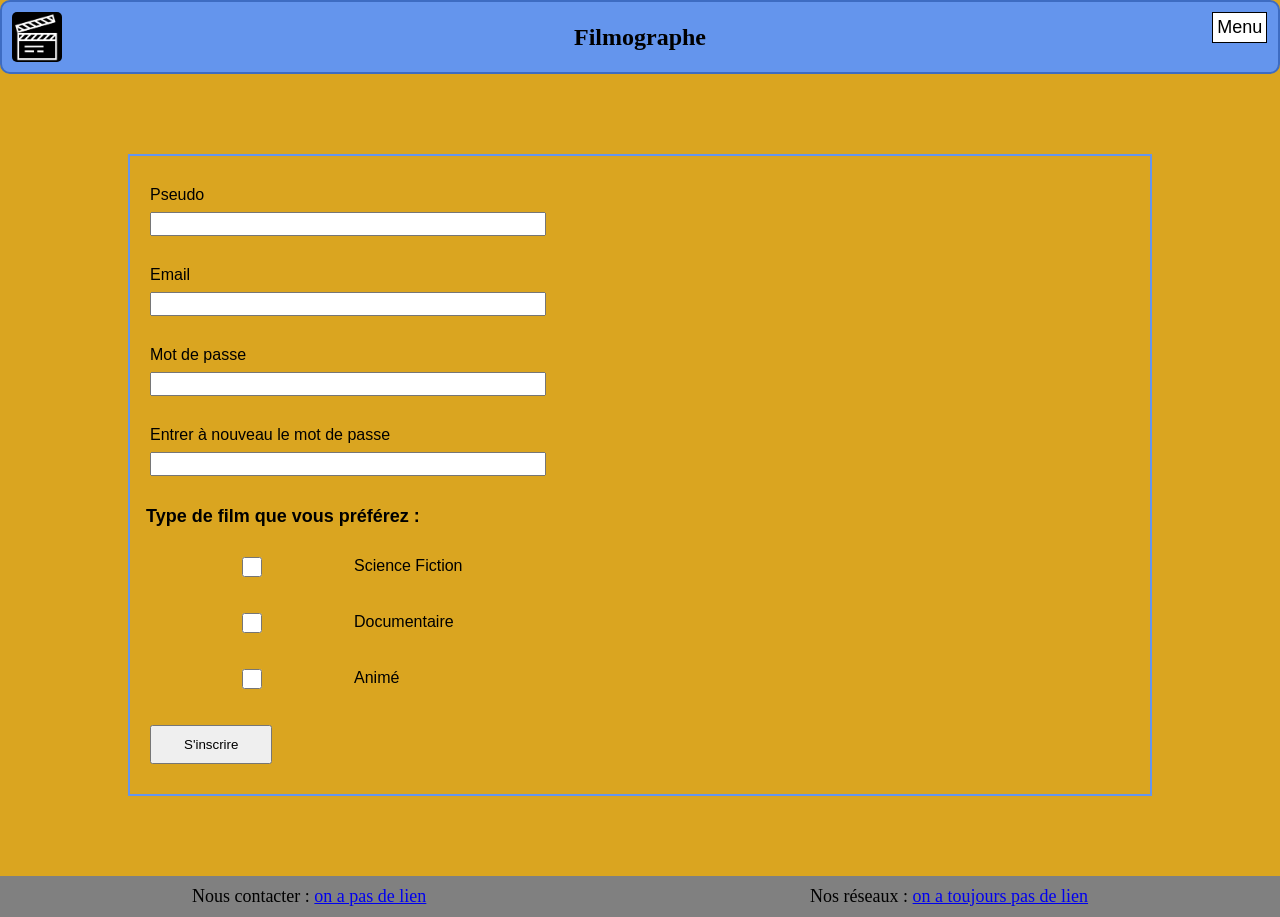
<file: Formulaire.html>
<!DOCTYPE html>
<html lang="en">
<head>
    <meta charset="UTF-8">
    <meta name="viewport" content="width=device-width, initial-scale=1.0">
    <title>Filmographe - Formulaire</title>
    <link rel="stylesheet" href="Css/formu.css">
    <link rel="stylesheet" href="Css/style.css">
</head>
<body>
    <header>
        <!--article pour diviser header en 3 parties-->
        <article class="presentation-header">
            <div class="logo">
                <a href="index.html"><img class="logo-img" src="image/clapperboard.png" alt="logo" style="height: 100%;"></a>
            </div>
            <div class="nom">
                <h1>
                    Filmographe
                </h1>
            </div><!-- Menu hamburger -->
            <ul class="menu">
                <li class="menuItem">
                    <a class="menuItem" href="index.html"><img class="logo-img" src="image/clapperboard.png" alt="logo" style="height: 100%;"></a>
                    <label for="menuItem">Page d'accueil</label>
                </li>
                <li class="menuItem">
                    <a class="menuItem" href="Formulaire.html"><img class="logo-img" src="image/connexion.png" alt="Connexion" style="height: 100%;"></a>
                    <label for="menuItem">Formulaire</label>
                </li>
                <li class="menuItem">
                    <button class="darkMode" onclick="toggleTheme()">Dark Mode</button>
                </li>
            </ul>
            <button class="hamburger"> <!-- on affiche ou non le texte nécessaire -->
                <p class="menuIcon">Menu</p>
                <p class="closeIcon">fermer</p>
            </button>
        </article>
    </header>
    <!-- Formulaire -->
    <main>
        <div class="message-error">
            <ul class="error-list"></ul>
        </div>
        <div class="message-success">
            Formulaire envoyé !
        </div>
        <form action="" method="POST" enctype="multipart/form-data">
            <div>
                <label for="pseudo">Pseudo</label>
                <input type="text" name="pseudo" id="pseudo">
            </div>

            <div>
                <label for="email">Email</label>
                <input type="email" name="email" id="email">
            </div>

            <div>
                <label for="password">Mot de passe</label>
                <input type="password" name="password" id="password">
            </div>

            <div>
                <label for="password2">Entrer à nouveau le mot de passe</label>
                <input type="password" name="password2" id="password2">
            </div>

            <h5>Type de film que vous préférez :</h5>
            <div class="choixFilm">
                <input type="checkbox" name="type-movie" id="scifi">
                <label for="scifi">Science Fiction</label>
            </div>
            <div class="choixFilm">
                <input type="checkbox" name="type-movie" id="documentaire">
                <label for="documentaire">Documentaire</label>
            </div>
            <div class="choixFilm">
                <input type="checkbox" name="type-movie" id="anime">
                <label for="anime">Animé</label>
            </div>

            <button class="inscrire" type="submit">S'inscrire</button>
        </form>
    </main>
    <footer>
        <!--article pour diviser footer en plusieurs parties-->
        <article class="presentation-footer">
            <div class="contacter">
                <p>Nous contacter : <a href="https://youtu.be/FtE6SV_1wu4?list=RDFtE6SV_1wu4">on a pas de lien</a></p>
            </div>
            <div class="reseaux">
                <p>Nos réseaux : <a href="https://youtu.be/dQw4w9WgXcQ?list=RDdQw4w9WgXcQ">on a toujours pas de lien</a></p>
            </div>
        </article>
    </footer>
</body>
<script src="Javascript/formul.js"></script>
<!-- <script src="Javascript/main.js"></script> -->
</html>
</file>
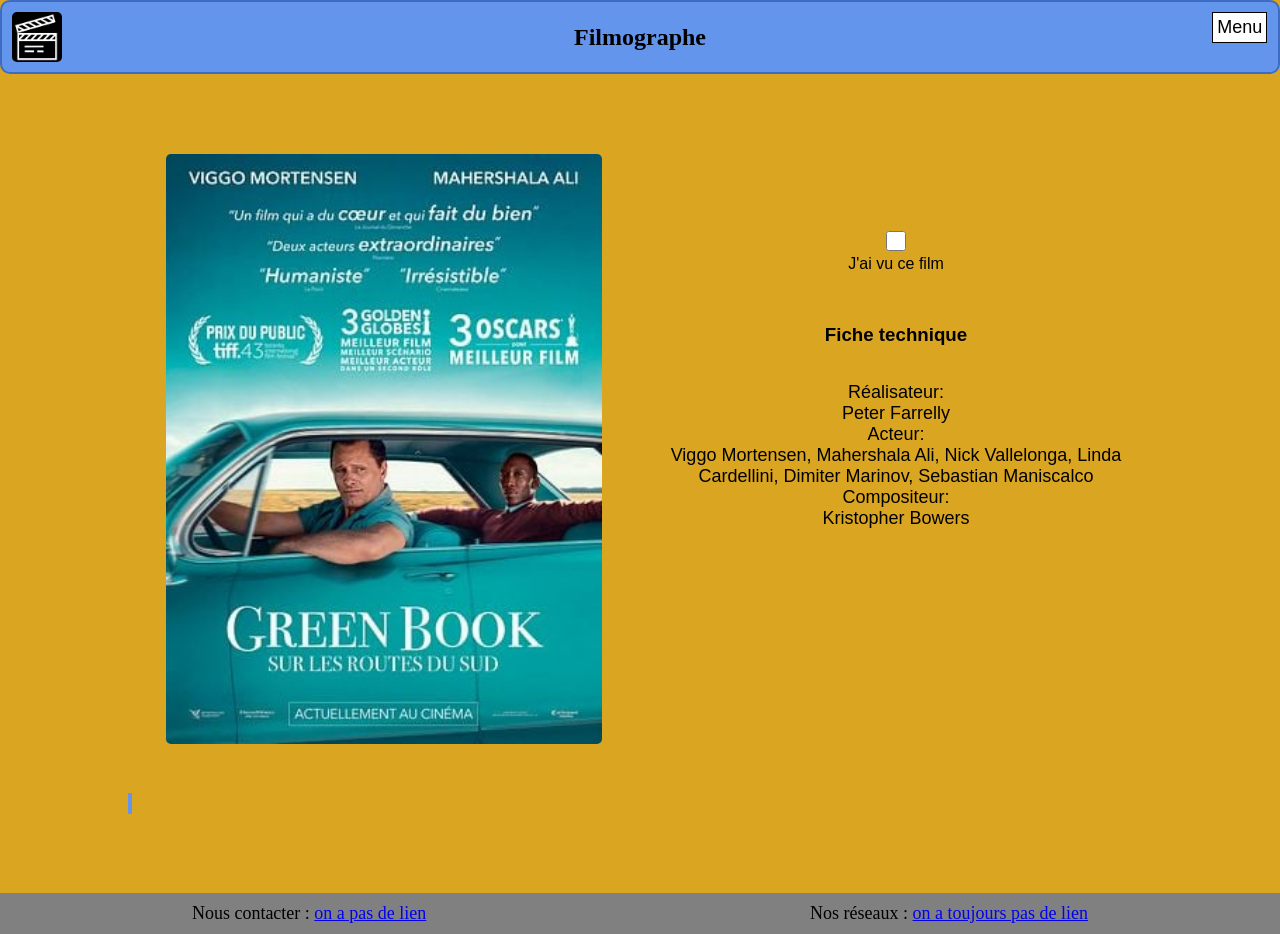
<file: Green_book.html>
<!DOCTYPE html>
<html lang="en">
<head>
    <meta charset="UTF-8">
    <meta name="viewport" content="width=device-width, initial-scale=1.0">
    <link rel="stylesheet" href="Css/style.css">
    <link rel="stylesheet" href="Css/formu.css">
    <title>Filmographe - Green Book</title>
</head>
<body>
    <header>
        <!--article pour diviser header en 3 parties-->
        <article class="presentation-header">
            <div class="logo">
                <a href="index.html"><img class="logo-img" src="image/clapperboard.png" alt="logo" style="height: 100%;"></a>
            </div>
            <div class="nom">
                <h1>
                    Filmographe
                </h1>
            </div><!-- Menu hamburger -->
            <ul class="menu">
                <li class="menuItem">
                    <a class="menuItem" href="index.html"><img class="logo-img" src="image/clapperboard.png" alt="logo" style="height: 100%;"></a>
                    <label for="menuItem">Page d'accueil</label>
                </li>
                <li class="menuItem">
                    <a class="menuItem" href="Formulaire.html"><img class="logo-img" src="image/connexion.png" alt="Connexion" style="height: 100%;"></a>
                    <label for="menuItem">Formulaire</label>
                </li>
                <li class="menuItem">
                    <button class="darkMode" onclick="toggleTheme()">Dark Mode</button>
                </li>
            </ul>
            <button class="hamburger"> <!-- on affiche ou non le texte nécessaire -->
                <p class="menuIcon">Menu</p>
                <p class="closeIcon">fermer</p>
            </button>
        </article>
    </header>
    <main>
        <article class="presentation-page">
            <div name="ImageGreenBook" style="width: 50%;height: auto;">
                <img class="image" src="image/Green_book.jpg" alt="Green Book" style="width: 85%;height: auto;">
            </div>
            <div class="texte_presentation" style="width: 50%;height: auto;">
                <div id="TitreGreenBook"></div>
                <div class="check">
                    <input type="checkbox"><label>J'ai vu ce film</label><br>
                </div>
                <div id="TexteGreenBook"></div>
                <div>
                    <h3 class="Pitch-Fiche">Fiche technique</h3>
                    <p class="texte_fiche">Réalisateur:<br>Peter Farrelly<br>Acteur:<br>Viggo Mortensen, Mahershala Ali, Nick Vallelonga, Linda Cardellini, Dimiter Marinov, Sebastian Maniscalco<br>Compositeur:<br>Kristopher Bowers</p>
                </div>
            </div>
        </article>
        <!-- Model 3D -->
        <model-viewer src="image/3D object/scene_medievale.glb" ar ar-modes="webxr scene-viewer quick-look" camera-controls tone-mapping="neutral" poster="image/3D object/poster.webp" shadow-intensity="1"></model-viewer>
    </main>
    <footer>
        <!--article pour diviser footer en plusieurs parties-->
        <article class="presentation-footer">
            <div class="contacter">
                <p>Nous contacter : <a href="https://youtu.be/FtE6SV_1wu4?list=RDFtE6SV_1wu4">on a pas de lien</a></p>
            </div>
            <div class="reseaux">
                <p>Nos réseaux : <a href="https://youtu.be/dQw4w9WgXcQ?list=RDdQw4w9WgXcQ">on a toujours pas de lien</a></p>
            </div>
        </article>
    </footer>
    <script src="Javascript/main.js"></script>
    <!-- API the movie data base -->
    <script type="text/javascript"><!-- Information pour Green Book -->
        function fetchGreenBook() {
            return fetch(
                'https://api.themoviedb.org/3/movie/490132?api_key=b408120da29830089d811abdd668f258&language=fr-FR'
            ).then((response) => response.json())
        }
        async function displayGreenBook() {
            const data = await fetchGreenBook();
            var list = document.getElementsByName("ImageGreenBook") // getElementsByName renvoie une liste ce qui permet d'aaficher l'image à plusieurs endroits en même temps
            list.forEach(Image => {
                Image.innerHTML = `
            <img src="https://image.tmdb.org/t/p/w500${data.poster_path}" alt="${data.title}" class="image" style="width: 85%; height: auto;"/>
            `
            });
            document.getElementById("TitreGreenBook").innerHTML = `<h1>${data.title}</h1>`
            document.getElementById("TexteGreenBook").innerHTML = `<h3 class="Pitch-Fiche">Pitch</h3>
            <p>${data.overview}</p>`
        }
    displayGreenBook();
    </script>
</body>
</html>
</file>
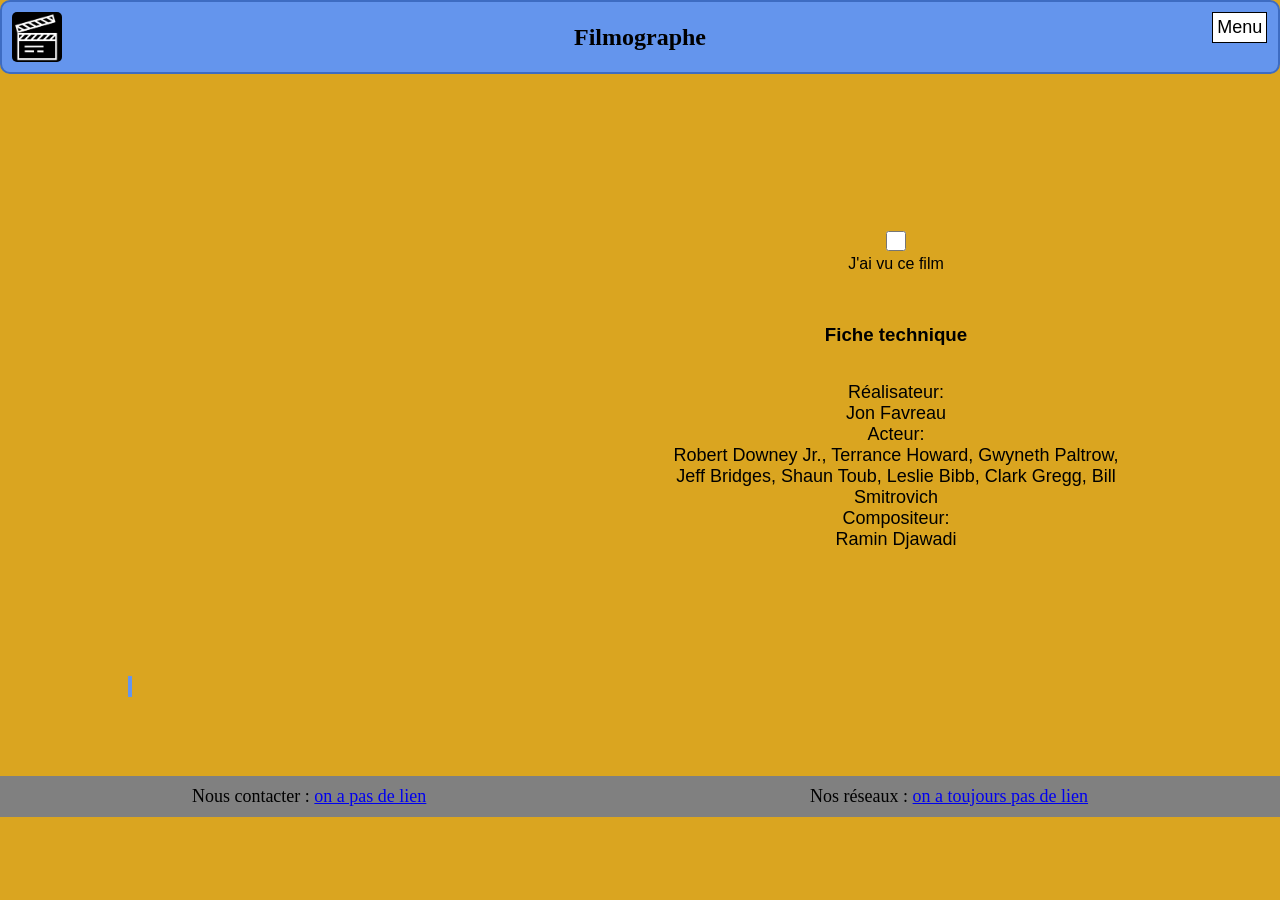
<file: Iron_Man.html>
<!DOCTYPE html>
<html lang="en">
<head>
    <meta charset="UTF-8">
    <meta name="viewport" content="width=device-width, initial-scale=1.0">
    <link rel="stylesheet" href="Css/style.css">
    <link rel="stylesheet" href="Css/formu.css">
    <title>Filmographe - Iron man</title>
</head>
<body>
    <header>
        <!--article pour diviser header en 3 parties-->
        <article class="presentation-header">
            <div class="logo">
                <a href="index.html"><img class="logo-img" src="image/clapperboard.png" alt="logo" style="height: 100%;"></a>
            </div>
            <div class="nom">
                <h1>
                    Filmographe
                </h1>
            </div><!-- Menu hamburger -->
            <ul class="menu">
                <li class="menuItem">
                    <a class="menuItem" href="index.html"><img class="logo-img" src="image/clapperboard.png" alt="logo" style="height: 100%;"></a>
                    <label for="menuItem">Page d'accueil</label>
                </li>
                <li class="menuItem">
                    <a class="menuItem" href="Formulaire.html"><img class="logo-img" src="image/connexion.png" alt="Connexion" style="height: 100%;"></a>
                    <label for="menuItem">Formulaire</label>
                </li>
                <li class="menuItem">
                    <button class="darkMode" onclick="toggleTheme()">Dark Mode</button>
                </li>
            </ul>
            <button class="hamburger"> <!-- on affiche ou non le texte nécessaire -->
                <p class="menuIcon">Menu</p>
                <p class="closeIcon">fermer</p>
            </button>
        </article>
    </header>
    <main>
        <article class="presentation-page">
            <div name="ImageIronMan" style="width: 50%;height: auto;"></div>
            <div class="texte_presentation" style="width: 50%;height: auto;">
                <div id="TitreIronMan"></div>
                <div class="check">
                    <input type="checkbox"><label>J'ai vu ce film</label><br>
                </div>
                <div id="TexteIronMan"></div>
                <div>
                    <h3 class="Pitch-Fiche">Fiche technique</h3>
                    <p class="texte_fiche">Réalisateur:<br>Jon Favreau<br>Acteur:<br>Robert Downey Jr., Terrance Howard, Gwyneth Paltrow, Jeff Bridges, Shaun Toub, Leslie Bibb, Clark Gregg, Bill Smitrovich<br>Compositeur:<br>Ramin Djawadi</p>
                </div>
            </div>
        </article>
        <!-- Model 3D -->
        <model-viewer src="image/3D object/scene_medievale.glb" ar ar-modes="webxr scene-viewer quick-look" camera-controls tone-mapping="neutral" poster="image/3D object/poster.webp" shadow-intensity="1"></model-viewer>
    </main>
    <footer>
        <!--article pour diviser footer en plusieurs parties-->
        <article class="presentation-footer">
            <div class="contacter">
                <p>Nous contacter : <a href="https://youtu.be/FtE6SV_1wu4?list=RDFtE6SV_1wu4">on a pas de lien</a></p>
            </div>
            <div class="reseaux">
                <p>Nos réseaux : <a href="https://youtu.be/dQw4w9WgXcQ?list=RDdQw4w9WgXcQ">on a toujours pas de lien</a></p>
            </div>
        </article>
    </footer>
    <script src="Javascript/main.js"></script>
    <!-- API the movie data base -->
    <script type="text/javascript"><!-- Information pour Iron Man -->
        function fetchIronMan() {
            return fetch(
                'https://api.themoviedb.org/3/movie/1726-iron-man?api_key=b408120da29830089d811abdd668f258&language=fr-FR'
            ).then((response) => response.json())
        }
        async function displayIronMan() {
            const data = await fetchIronMan()
            var list = document.getElementsByName("ImageIronMan") // getElementsByName renvoie une liste ce qui permet d'aaficher l'image à plusieurs endroits en même temps
            list.forEach(Image => {
                Image.innerHTML = `
            <img src="https://image.tmdb.org/t/p/w500${data.poster_path}" alt="${data.title}" class="image" style="width: 85%; height: auto;"/>
            `
            });
            document.getElementById("TitreIronMan").innerHTML = `<h1>${data.title}</h1>`
            document.getElementById("TexteIronMan").innerHTML = `<h3 class="Pitch-Fiche">Pitch</h3>
            <p>${data.overview}</p>`
        }
    displayIronMan();
    </script>
</body>
</html>
</file>
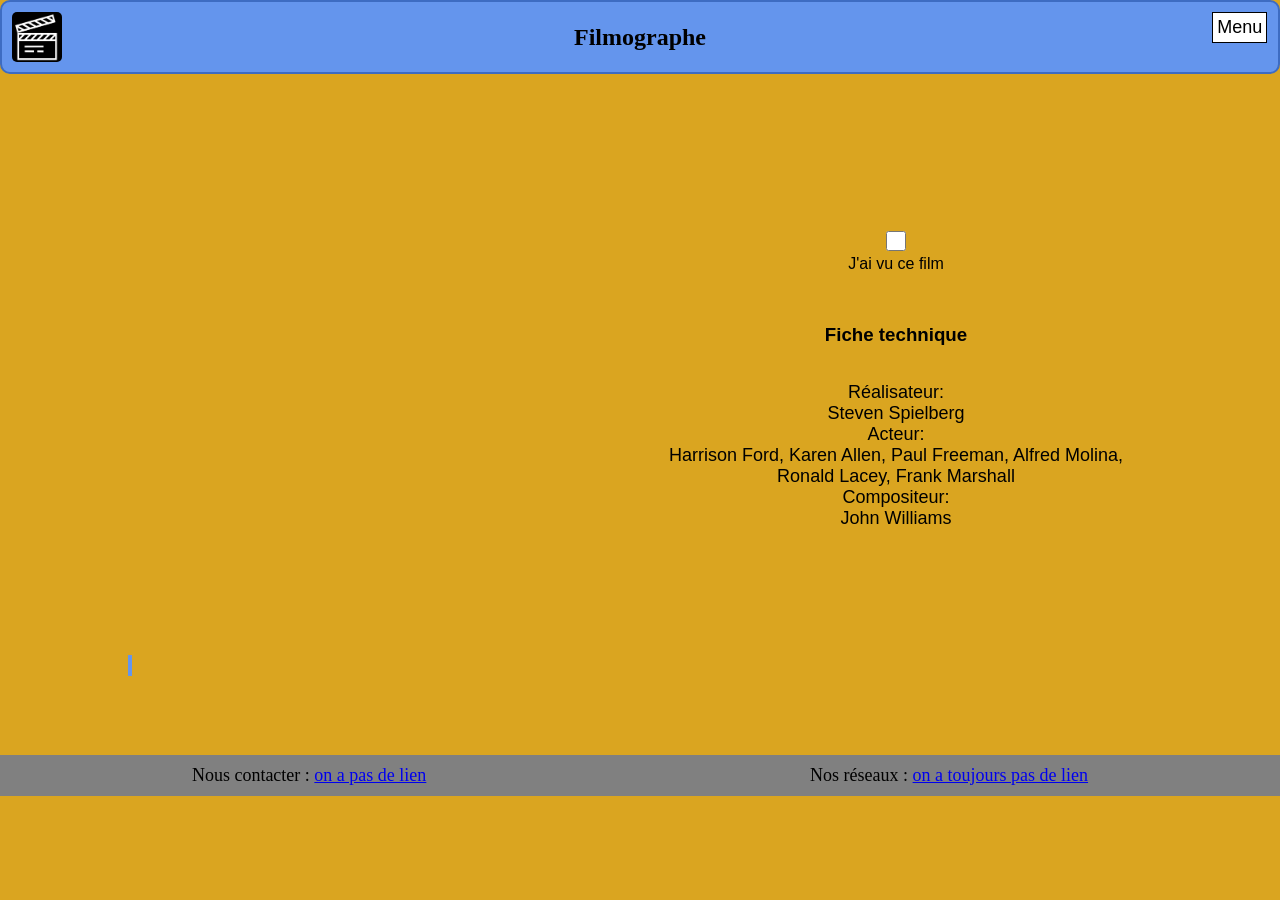
<file: Les_aventuriers_de_l'arche_perdu.html>
<!DOCTYPE html>
<html lang="en">
<head>
    <meta charset="UTF-8">
    <meta name="viewport" content="width=device-width, initial-scale=1.0">
    <link rel="stylesheet" href="Css/style.css">
    <link rel="stylesheet" href="Css/formu.css">
    <title>Filmographe - Les aventuriers de l'arche perdu</title>
</head>
<body>
    <header>
        <!--article pour diviser header en 3 parties-->
        <article class="presentation-header">
            <div class="logo">
                <a href="index.html"><img class="logo-img" src="image/clapperboard.png" alt="logo" style="height: 100%;"></a>
            </div>
            <div class="nom">
                <h1>
                    Filmographe
                </h1>
            </div><!-- Menu hamburger -->
            <ul class="menu">
                <li class="menuItem">
                    <a class="menuItem" href="index.html"><img class="logo-img" src="image/clapperboard.png" alt="logo" style="height: 100%;"></a>
                    <label for="menuItem">Page d'accueil</label>
                </li>
                <li class="menuItem">
                    <a class="menuItem" href="Formulaire.html"><img class="logo-img" src="image/connexion.png" alt="Connexion" style="height: 100%;"></a>
                    <label for="menuItem">Formulaire</label>
                </li>
                <li class="menuItem">
                    <button class="darkMode" onclick="toggleTheme()">Dark Mode</button>
                </li>
            </ul>
            <button class="hamburger"> <!-- on affiche ou non le texte nécessaire -->
                <p class="menuIcon">Menu</p>
                <p class="closeIcon">fermer</p>
            </button>
        </article>
    </header>
    <main>
        <article class="presentation-page">
            <div name="ImageLesAventuriersDeLArchePerdu" style="width: 50%;height: auto;"></div>
            <div class="texte_presentation" style="width: 50%;height: auto;">
                <div id="TitreLesAventuriersDeLArchePerdu"></div>
                <div class="check">
                    <input type="checkbox"><label>J'ai vu ce film</label><br>
                </div>
                <div id="TexteLesAventuriersDeLArchePerdu"></div>
                <div>
                    <h3 class="Pitch-Fiche">Fiche technique</h3>
                    <p class="texte_fiche">Réalisateur:<br>Steven Spielberg<br>Acteur:<br>Harrison Ford, Karen Allen, Paul Freeman, Alfred Molina, Ronald Lacey, Frank Marshall<br>Compositeur:<br>John Williams</p>
                </div>
            </div>
        </article>
        <!-- Model 3D -->
        <model-viewer src="image/3D object/scene_medievale.glb" ar ar-modes="webxr scene-viewer quick-look" camera-controls tone-mapping="neutral" poster="image/3D object/poster.webp" shadow-intensity="1"></model-viewer>
    </main>
    <footer>
        <!--article pour diviser footer en plusieurs parties-->
        <article class="presentation-footer">
            <div class="contacter">
                <p>Nous contacter : <a href="https://youtu.be/FtE6SV_1wu4?list=RDFtE6SV_1wu4">on a pas de lien</a></p>
            </div>
            <div class="reseaux">
                <p>Nos réseaux : <a href="https://youtu.be/dQw4w9WgXcQ?list=RDdQw4w9WgXcQ">on a toujours pas de lien</a></p>
            </div>
        </article>
    </footer>
    <script src="Javascript/main.js"></script>
    <!-- API the movie data base -->
    <script type="text/javascript"><!-- Information pour Les aventuriers de l arche perdu -->
        function fetchLesAventuriersDeLArchePerdu() {
            return fetch(
                'https://api.themoviedb.org/3/movie/85?api_key=b408120da29830089d811abdd668f258&language=fr-FR'
            ).then((response) => response.json())
        }
        async function displayLesAventuriersDeLArchePerdu() {
            const data = await fetchLesAventuriersDeLArchePerdu();
            var list = document.getElementsByName("ImageLesAventuriersDeLArchePerdu") // getElementsByName renvoie une liste ce qui permet d'aaficher l'image à plusieurs endroits en même temps
            list.forEach(Image => {
                Image.innerHTML = `
            <img src="https://image.tmdb.org/t/p/w500${data.poster_path}" alt="${data.title}" class="image" style="width: 85%; height: auto;"/>
            `
            });
            document.getElementById("TitreLesAventuriersDeLArchePerdu").innerHTML = `<h1>${data.title}</h1>`
            document.getElementById("TexteLesAventuriersDeLArchePerdu").innerHTML = `<h3 class="Pitch-Fiche">Pitch</h3>
            <p>${data.overview}</p>`
        }
    displayLesAventuriersDeLArchePerdu();
    </script>
</body>
</html>
</file>
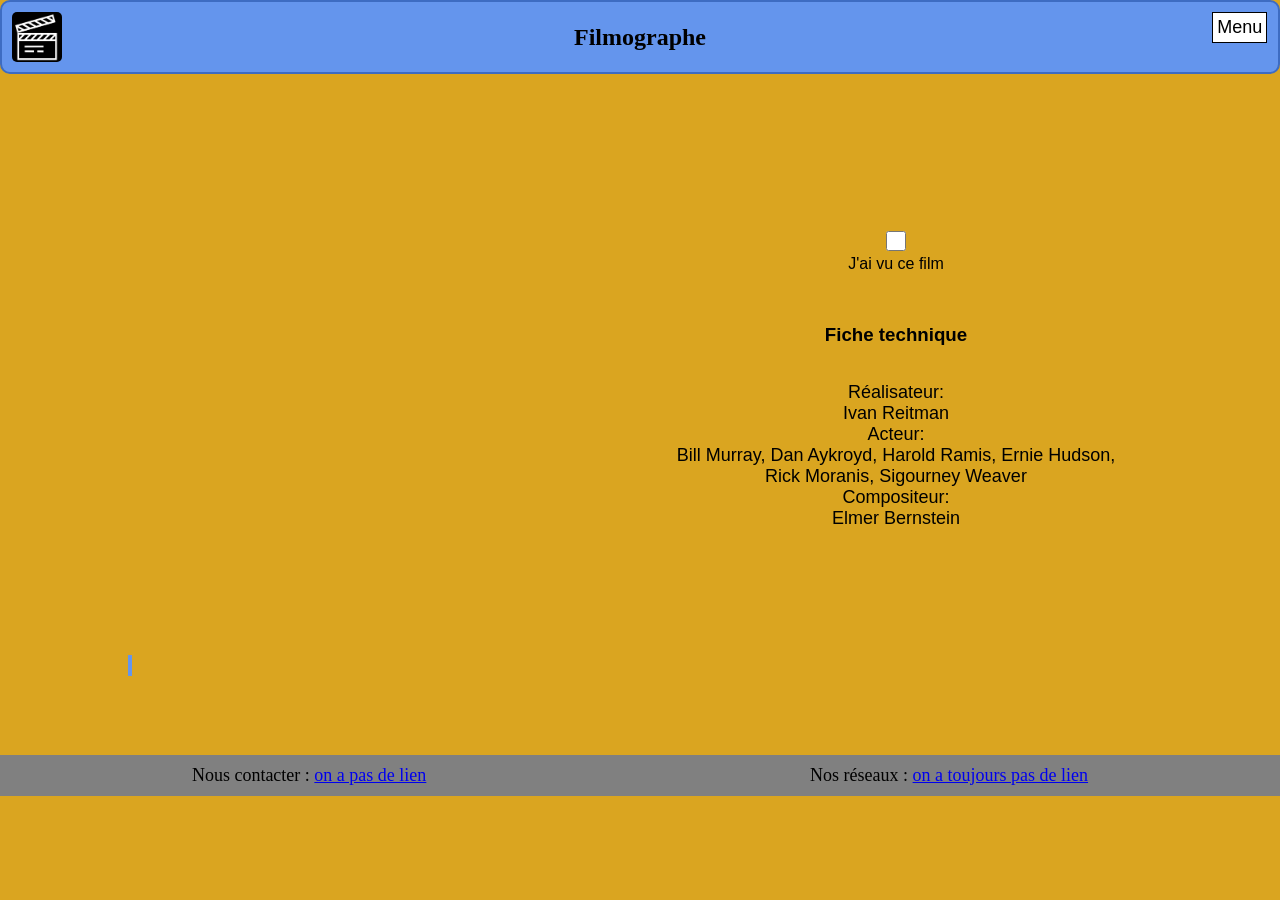
<file: Sos_fantomes.html>
<!DOCTYPE html>
<html lang="en">
<head>
    <meta charset="UTF-8">
    <meta name="viewport" content="width=device-width, initial-scale=1.0">
    <link rel="stylesheet" href="Css/style.css">
    <link rel="stylesheet" href="Css/formu.css">
    <title>Filmographe - S.O.S Fantômes</title>
</head>
<body>
    <header>
        <!--article pour diviser header en 3 parties-->
        <article class="presentation-header">
            <div class="logo">
                <a href="index.html"><img class="logo-img" src="image/clapperboard.png" alt="logo" style="height: 100%;"></a>
            </div>
            <div class="nom">
                <h1>
                    Filmographe
                </h1>
            </div><!-- Menu hamburger -->
            <ul class="menu">
                <li class="menuItem">
                    <a class="menuItem" href="index.html"><img class="logo-img" src="image/clapperboard.png" alt="logo" style="height: 100%;"></a>
                    <label for="menuItem">Page d'accueil</label>
                </li>
                <li class="menuItem">
                    <a class="menuItem" href="Formulaire.html"><img class="logo-img" src="image/connexion.png" alt="Connexion" style="height: 100%;"></a>
                    <label for="menuItem">Formulaire</label>
                </li>
                <li class="menuItem">
                    <button class="darkMode" onclick="toggleTheme()">Dark Mode</button>
                </li>
            </ul>
            <button class="hamburger"> <!-- on affiche ou non le texte nécessaire -->
                <p class="menuIcon">Menu</p>
                <p class="closeIcon">fermer</p>
            </button>
        </article>
    </header>
    <main>
        <article class="presentation-page">
            <div name="ImageSosFantomes" style="width: 50%;height: auto;"></div>
            <div class="texte_presentation" style="width: 50%;height: auto;">
                <div id="TitreSosFantomes"></div>
                <div class="check">
                    <input type="checkbox"><label>J'ai vu ce film</label><br>
                </div>
                <div id="TexteSosFantomes"></div>
                <div>
                    <h3 class="Pitch-Fiche">Fiche technique</h3>
                    <p class="texte_fiche">Réalisateur:<br>Ivan Reitman<br>Acteur:<br>Bill Murray, Dan Aykroyd, Harold Ramis, Ernie Hudson, Rick Moranis, Sigourney Weaver<br>Compositeur:<br>Elmer Bernstein</p>
                </div>
            </div>
        </article>
        <!-- Model 3D -->
        <model-viewer src="image/3D object/scene_medievale.glb" ar ar-modes="webxr scene-viewer quick-look" camera-controls tone-mapping="neutral" poster="image/3D object/poster.webp" shadow-intensity="1"></model-viewer>
    </main>
    <footer>
        <!--article pour diviser footer en plusieurs parties-->
        <article class="presentation-footer">
            <div class="contacter">
                <p>Nous contacter : <a href="https://youtu.be/FtE6SV_1wu4?list=RDFtE6SV_1wu4">on a pas de lien</a></p>
            </div>
            <div class="reseaux">
                <p>Nos réseaux : <a href="https://youtu.be/dQw4w9WgXcQ?list=RDdQw4w9WgXcQ">on a toujours pas de lien</a></p>
            </div>
        </article>
    </footer>
    <script src="Javascript/main.js"></script>
    <!-- API the movie data base -->
    <script type="text/javascript"><!-- Information pour SOS Fantomes -->
        function fetchSosFantomes() {
            return fetch(
                'https://api.themoviedb.org/3/movie/620?api_key=b408120da29830089d811abdd668f258&language=fr-FR'
            ).then((response) => response.json())
        }
        async function displaySosFantomes() {
            const data = await fetchSosFantomes();
            var list = document.getElementsByName("ImageSosFantomes")
            list.forEach(Image => {
                Image.innerHTML = `
            <img src="https://image.tmdb.org/t/p/w500${data.poster_path}" alt="${data.title}" class="image" style="width: 85%; height: auto;"/>
            `
            });
            document.getElementById("TitreSosFantomes").innerHTML = `<h1>${data.title}</h1>`
            document.getElementById("TexteSosFantomes").innerHTML = `<h3 class="Pitch-Fiche">Pitch</h3>
            <p>${data.overview}</p>`
        }
    displaySosFantomes();
    </script>
</body>
</html>
</file>
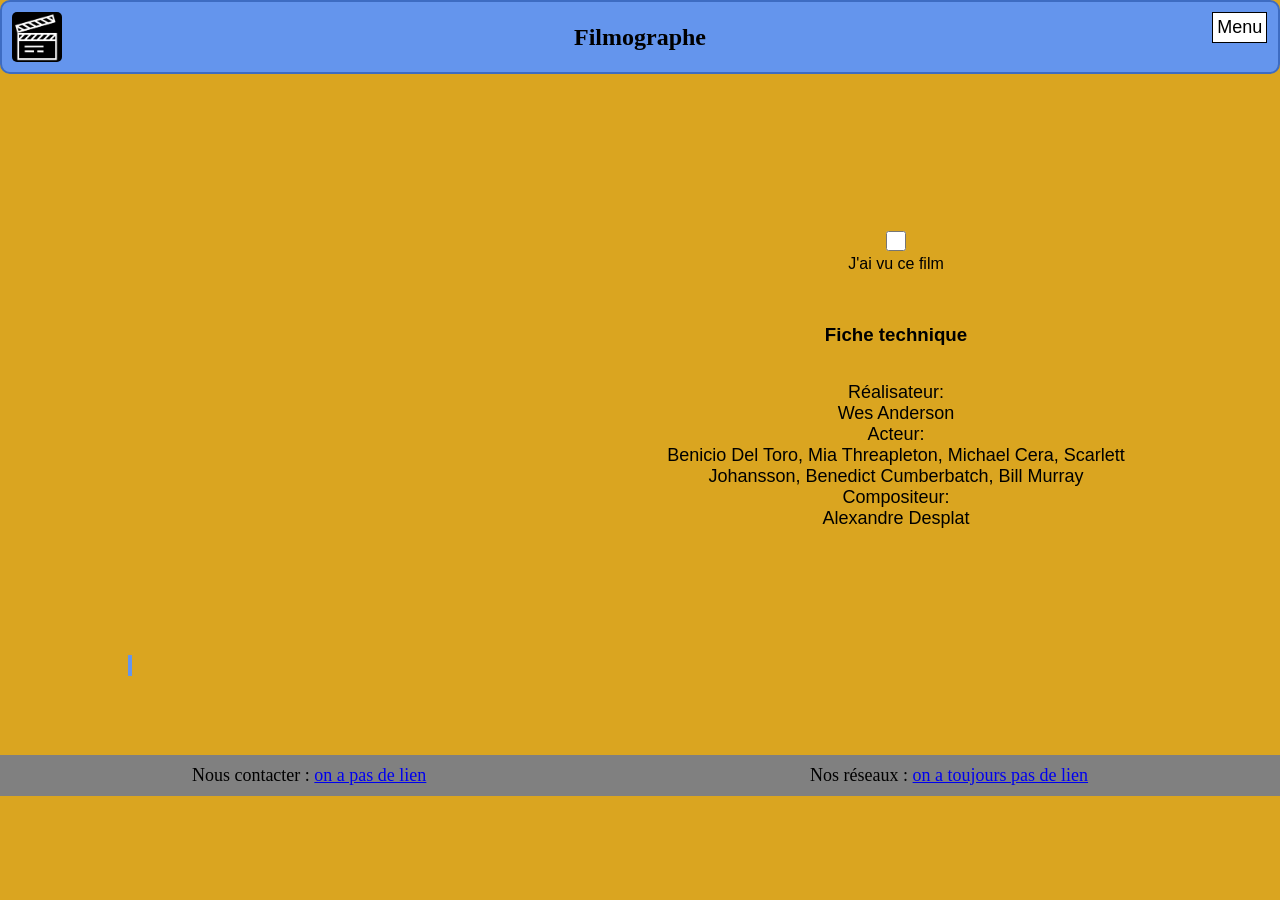
<file: The_phoenician_scheme.html>
<!DOCTYPE html>
<html lang="en">
<head>
    <meta charset="UTF-8">
    <meta name="viewport" content="width=device-width, initial-scale=1.0">
    <link rel="stylesheet" href="Css/style.css">
    <link rel="stylesheet" href="Css/formu.css">
    <title>Filmographe - The phoenician scheme</title>
</head>
<body>
    <header>
        <!--article pour diviser header en 3 parties-->
        <article class="presentation-header">
            <div class="logo">
                <a href="index.html"><img class="logo-img" src="image/clapperboard.png" alt="logo" style="height: 100%;"></a>
            </div>
            <div class="nom">
                <h1>
                    Filmographe
                </h1>
            </div><!-- Menu hamburger -->
            <ul class="menu">
                <li class="menuItem">
                    <a class="menuItem" href="index.html"><img class="logo-img" src="image/clapperboard.png" alt="logo" style="height: 100%;"></a>
                    <label for="menuItem">Page d'accueil</label>
                </li>
                <li class="menuItem">
                    <a class="menuItem" href="Formulaire.html"><img class="logo-img" src="image/connexion.png" alt="Connexion" style="height: 100%;"></a>
                    <label for="menuItem">Formulaire</label>
                </li>
                <li class="menuItem">
                    <button class="darkMode" onclick="toggleTheme()">Dark Mode</button>
                </li>
            </ul>
            <button class="hamburger"> <!-- on affiche ou non le texte nécessaire -->
                <p class="menuIcon">Menu</p>
                <p class="closeIcon">fermer</p>
            </button>
        </article>
    </header>
    <main>
        <article class="presentation-page">
            <div name="ImageThePhoenicianScheme" style="width: 50%;height: auto;"></div>
            <div class="texte_presentation" style="width: 50%;height: auto;">
                <div id="TitreThePhoenicianScheme" ></div>
                <div class="check">
                    <input type="checkbox"><label>J'ai vu ce film</label><br>
                </div>
                <div id="TexteThePhoenicianScheme"></div>
                <div>
                    <h3 class="Pitch-Fiche">Fiche technique</h3>
                    <p class="texte_fiche">Réalisateur:<br>Wes Anderson<br>Acteur:<br>Benicio Del Toro, Mia Threapleton, Michael Cera, Scarlett Johansson, Benedict Cumberbatch, Bill Murray<br>Compositeur:<br>Alexandre Desplat</p>
                </div>
            </div>
        </article>
        <!-- Model 3D -->
        <model-viewer src="image/3D object/scene_medievale.glb" ar ar-modes="webxr scene-viewer quick-look" camera-controls tone-mapping="neutral" poster="image/3D object/poster.webp" shadow-intensity="1"></model-viewer>
    </main>
    <footer>
        <!--article pour diviser footer en plusieurs parties-->
        <article class="presentation-footer">
            <div class="contacter">
                <p>Nous contacter : <a href="https://youtu.be/FtE6SV_1wu4?list=RDFtE6SV_1wu4">on a pas de lien</a></p>
            </div>
            <div class="reseaux">
                <p>Nos réseaux : <a href="https://youtu.be/dQw4w9WgXcQ?list=RDdQw4w9WgXcQ">on a toujours pas de lien</a></p>
            </div>
        </article>
    </footer>
    <script src="Javascript/main.js"></script>
    <!-- API the movie data base -->
    <script type="text/javascript"><!-- Information pour The phoenician scheme -->
        function fetchThePhoenicianScheme() {
            return fetch(
                'https://api.themoviedb.org/3/movie/1137350?api_key=b408120da29830089d811abdd668f258&language=fr-FR'
            ).then((response) => response.json())
        }
        async function displayThePhoenicianScheme() {
            const data = await fetchThePhoenicianScheme();
            var list = document.getElementsByName("ImageThePhoenicianScheme")
            list.forEach(Image => {
                Image.innerHTML = `
            <img src="https://image.tmdb.org/t/p/w500${data.poster_path}" alt="${data.title}" class="image" style="width: 85%; height: auto;"/>
            `
            });
            document.getElementById("TitreThePhoenicianScheme").innerHTML = `<h1>${data.title}</h1>`
            document.getElementById("TexteThePhoenicianScheme").innerHTML = `<h3 class="Pitch-Fiche">Pitch</h3>
            <p>${data.overview}</p>`
        }
    displayThePhoenicianScheme();
    </script>
</body>
</html>
</file>
<file: Css/formu.css>
:root{
    --text-color: black;
    --erreur-color: rgb(123, 25, 0); 
    --background-color : goldenrod;
    --background-line-color: cornflowerblue;
    --background-card-color: deepskyblue;
    --background-description-color: lightblue;
    --background-diviser-color: black;
    --background-footer-color: grey;
}

/* dark mode qu'on ajoute et enleve */

.dark {
    --text-color: white;
    --erreur-color: white;
    --background-color : rgb(125, 91, 5);
    --background-line-color: blue;
    --background-card-color: darkblue;
    --background-description-color: blue;
    --background-diviser-color: blue;
    --background-footer-color: dimgrey;
}

html, body {
    background-color: var(--background-color);
    max-width: 100%;
    overflow-x: hidden;
}

/*séparation du header*/
.presentation-header{
    display: flex;
    height: 50px;
    background-color: var(--background-line-color);
    border: 2px solid rgb(61, 108, 194);
    border-radius: 10px;
    padding: 10px;
    transition: 0.5s;
}

.logo{
    width: calc(100% /3);
}

.logo-img{
    border-radius: 5px;
}

.logo-img:hover{
    scale: 1.1;
    border-radius: 0%;
}

.nom{
    color: var(--text-color);
    width: calc(100% /3);
    text-align: center;
    align-content: center;
    transition: 0.5s;
}

.nom:hover {
    scale: 1.05;
    text-shadow: 2px 2px 2px goldenrod;
}

.recherche{
    display: flex;
    justify-content: space-around;
    width: calc(100% /3);
    height: 2rem;
    text-align: end;
    align-content: center;
}

/* bouton dark mode */

.darkMode{
    text-align: center;
    cursor: pointer;
}

/*Menu Burger*/
.menu{
    width: 10%;
    position: fixed;
    transform: translateY(-100%);
    transition: 0.4s;
    top: -1px;
    right: 1%;
    background: var(--background-line-color);
    color: white;
    list-style: none;
    padding-top: 50px;
    border: 2px, solid, var(--background-card-color);
    border-radius: 5px;
    transition: 0.5s;
}

.hamburger {
    position: fixed; /*permet de garder le menu meme si on descend et de fermer le menu*/
    right: 1%;
    padding: 4px;
    border: black solid 1px;
    background: white;
    cursor: pointer;
    transition: 0.3s;
}

button:hover {
    scale: 1.2;
    background-color: goldenrod;
}

.menuItem {
    place-content: center;
    padding: 5%;
    width: 100%;
    height: 50px;
    margin-bottom: 1rem;
}

.showMenu {
    transform: translateY(0);
}

.menuIcon {
    display: block;
}

.closeIcon {
    display: none;
}

/* présentation formulaire */
main {
    font-family: sans-serif;
    color: var(--text-color);
    width: 80%;
    margin: 80px auto;
}

h5 {
    margin: 1rem;
    font-size: large;
}

form {
    border: 2px solid var(--background-line-color);
}

form > div {
    margin: 30px 20px;
}

label {
    display: block;
    margin-bottom: 8px;
}

input {
    height: 20px;
    width: 40%;
}

.inscrire {
    margin-left: 20px;
    margin-bottom: 30px;
    padding: 10px 32px;
    cursor: pointer;
}

.choixFilm {
    display: flex;
    width: 50%;
}

.message-error {
    border: 1px solid rgba(212, 42, 0, 1);
    color: var(--erreur-color);
    background-color: rgba(212, 42, 0, 0.4);
    padding: 16px 32px;
    margin-bottom: 20px;
    display: none;
}

.message-error.visible {
    display: block;
}

.message-success {
    border: 1px solid rgb(81, 150, 2);
    color: rgb(81, 150, 2);
    background-color: rgba(113, 212, 0, 0.4);
    padding: 16px 32px;
    margin-bottom: 20px;
    display: none;
}

.message-success.visible {
    display: block;
}

.success {
    border: 1px solid rgb(81, 150, 2);
    background-color: rgba(113, 212, 0, 0.4);
}

/*organisation du footer*/
.presentation-footer{
    display: flex;
    justify-content: space-evenly;
    background-color: var(--background-footer-color);
    transition: 0.5s;
}

.contacter{
    margin: auto;
    margin-top: 10px;
    margin-bottom: 10px;
}

.reseaux{
    margin: auto;
}

/*forcer la mise en colonne des éléments*/
.column{
    display: flex;
    flex-direction: column;
}
</file>
<file: Css/style.css>
/*root pour definir les variables et qu'elles soient accessible partout*/
:root{
    --text-color: black;
    --background-color : goldenrod;
    --background-line-color: cornflowerblue;
    --background-card-color: deepskyblue;
    --background-description-color: lightblue;
    --background-diviser-color: black;
    --background-footer-color: grey;
}

.dark {
    --text-color: white;
    --background-color : rgb(125, 91, 5);
    --background-line-color: blue;
    --background-card-color: darkblue;
    --background-description-color: blue;
    --background-diviser-color: blue;
    --background-footer-color: dimgrey;
}

* { 
    margin: 0;
    padding: 0;
}

html, body{
    background-color: var(--background-color);
    transition: 0.5s;
    max-width: 100%;
    overflow-x: hidden;
}

p {
    font-size: large;
}

a:hover{
    color: gold;
    text-shadow: 1px 1px black;
}
 /*séparation du header*/
.presentation-header{
    display: flex;
    height: 50px;
    background-color: var(--background-line-color);
    border: 2px solid rgb(61, 108, 194);
    border-radius: 10px;
    padding: 10px;
    transition: 0.5s;
}

.logo{
    width: calc(100% /3);
}

.logo-img{
    border-radius: 5px;
    transition: 0.2s;
}

.logo-img:hover{
    scale: 1.1;
    border-radius: 0%;
}

.nom{
    color: var(--text-color);
    width: calc(100% /3);
    text-align: center;
    align-content: center;
    transition: 0.5s;
}

.nom:hover {
    scale: 1.05;
    text-shadow: 2px 2px 2px goldenrod;
}

.recherche{
    display: flex;
    justify-content: space-around;
    width: calc(100% /3);
    height: 2rem;
    text-align: end;
    align-content: center;
}

.darkMode{
    text-align: center;
    cursor: pointer;
}

/*Menu Burger*/
.menu{
    width: 10%;
    position: fixed;
    transform: translateY(-100%);
    transition: 0.4s;
    top: -1px;
    right: 1%;
    background: var(--background-line-color);
    color: white;
    list-style: none;
    padding-top: 50px;
    border: 2px, solid, var(--background-card-color);
    border-radius: 5px;
    transition: 0.5s;
}

.hamburger {
    position: fixed; /*permet de garder le menu meme si on descend et de fermer le menu*/
    right: 1%;
    padding: 4px;
    border: black solid 1px;
    background: white;
    cursor: pointer;
    transition: 0.3s;
}

button {
    transition: 0.4s;
}

button:hover {
    scale: 1.2;
    background-color: goldenrod;
}

.menuItem {
    place-content: center;
    padding: 5%;
    width: 100%;
    height: 50px;
    margin-bottom: 1rem;
}

.showMenu {
    transform: translateY(0);
}

.menuIcon {
    display: block;
}

.closeIcon {
    display: none;
}

label {
    display: block;
    margin-bottom: 8px;
}

/*Répartition de l'espace pour les cartes et le Pitch*/
.presentation-carte-left{
    opacity: 0;
    display: flex;
    justify-content: space-evenly;
    place-items: center;
    transform: translateX(-1000px);
    padding: 10px;
    margin-top: 40px;
    margin-bottom: 40px;
    animation: carteLeft 1s ease-out 0s forwards;
}

.presentation-carte-right{
    opacity: 0;
    display: flex;
    justify-content: space-evenly;
    place-items: center;
    transform: translateX(0px);
    padding: 10px;
    margin-top: 40px;
    margin-bottom: 40px;
    animation: carteRight 1s ease-out 0.5s forwards;
}

/*organisation de la carte*/
.carte{
    color: var(--text-color);
    display: flex;
    flex-direction: column;
    align-items: center;
    margin: 1%;
    padding: 2%;
    border: 2px solid black;
    border-radius: 20px;
    background-color: var(--background-card-color);
    transition: 0.4s;
}

.carte:hover {
    scale: 1.1;

}

/*centre l'image*/
.image{
    display: flex;
    margin: auto;
    border-radius: 5px;
}

/*centre le texte*/
.texte_descriptif{
    color: var(--text-color);
    display: flex;
    flex-direction: column;
    justify-content: center;
    text-align: center;
    padding: 1%;
    border: 2px solid black;
    border-radius: 50px;
    background-color: var(--background-description-color);
    transition: 0.5s;
}

.diviser-scroll{
    width: 105%;
    padding: 10px;
    text-align: center;
    transform: translateX(0);
    background-color: var(--background-diviser-color);
    color: gold;
    transition: 0.5s;
}

/* Swiper horizontal */
.swiper {
    width: 100%;
    height: 100%;
    padding: 2%;
    padding-bottom: 2%;
}

.swiper-slide {
    text-align: center;
    display: flex;
    align-items: center;
}

/*organisation des autres pages*/
.presentation-page{
    display: flex;
    opacity: 0;
    justify-content: space-around;
    text-align: center;
    place-items: auto;
    margin-top: 5%;
    margin-bottom: 5%;
    animation: fadeIn 0.7s ease-out forwards;
}

.texte_presentation{
    color: var(--text-color);
    margin-top: 5%;
    margin-bottom: 5%;
    transition: 0.5s;
}

.check{
    margin: 5%;
}

.Pitch-Fiche{
    margin-top: 4%;
    margin-bottom: 2%;
}

.texte_fiche{
    padding: 5%;
}

/* 3D viewer */
model-viewer {
  width: 1000px;
  height: 300px;
  background-color: var(--background-color);
  border: 2px solid var(--background-line-color);
  transition: 0.5s;
}

/*organisation du footer*/
.presentation-footer{
    display: flex;
    justify-content: space-evenly;
    background-color: var(--background-footer-color);
    transition: 0.5s;
}

.contacter{
    margin: auto;
    margin-top: 10px;
    margin-bottom: 10px;
}

.reseaux{
    margin: auto;
}

/*forcer la mise en colonne des éléments*/
.column{
    display: flex;
    flex-direction: column;
}

/* Animation */

@keyframes carteLeft {
    form {
        transform: translateX(-1000px);
        opacity: 0;
    }
    to {
        transform: translateX(0);
        opacity: 1;
    }
}

@keyframes carteRight {
    0% {
        transform: translateX(1000px);
        opacity: 0;
    }
    100% {
        transform: translateX(0);
        opacity: 1;
    }
}

@keyframes fadeIn {
    from {
        opacity: 0;
    }
    to {
        opacity: 1;
    }
}
</file>
